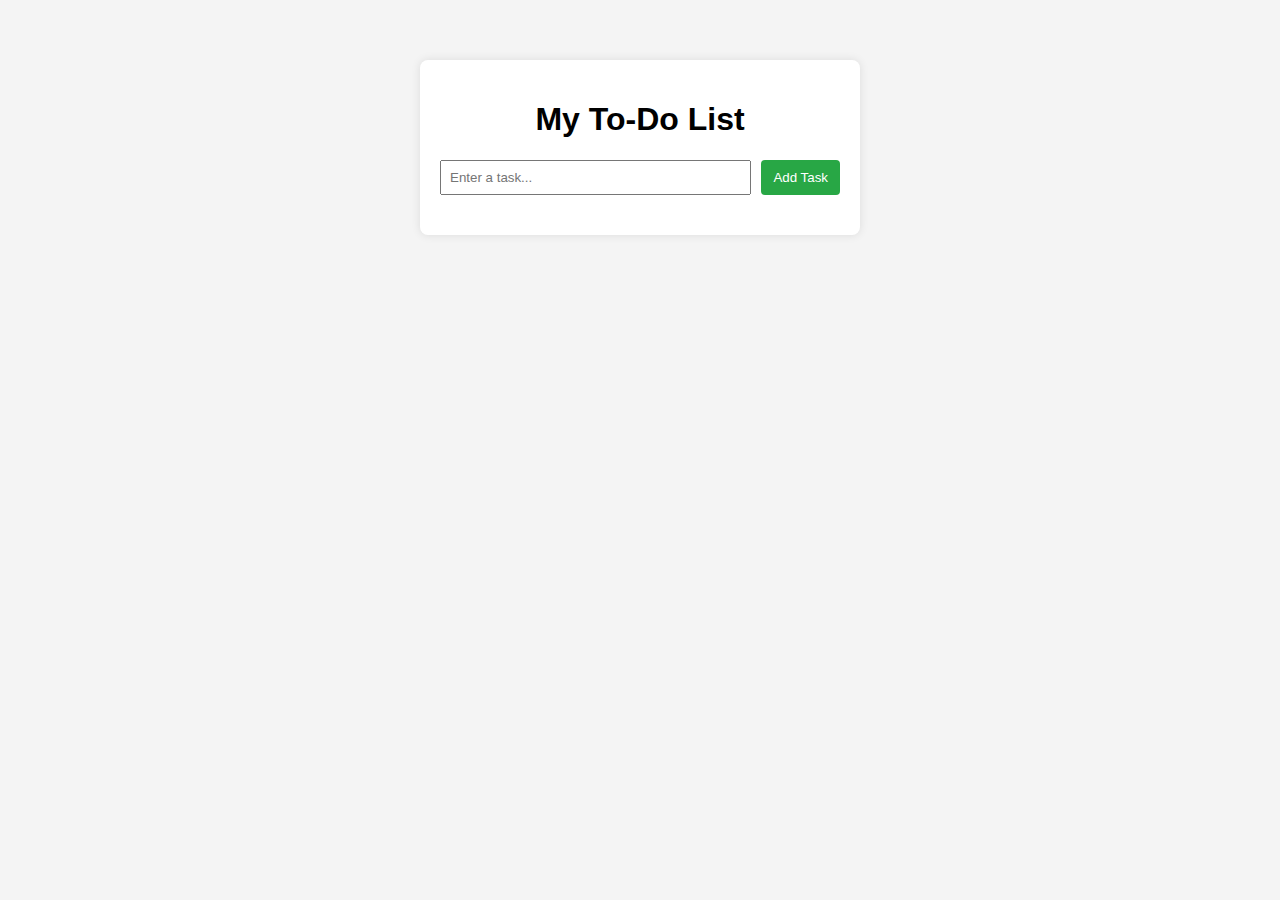
<file: index.html>
<!DOCTYPE html>
<html lang="en">
<head>
    <meta charset="UTF-8">
    <title>Simple To-Do List</title>
    <link rel="stylesheet" href="style.css">
</head>
<body>

    <div class="container">
        <h1>My To-Do List</h1>

        <div class="input-section">
            <input type="text" id="taskInput" placeholder="Enter a task...">
            <button id="addBtn">Add Task</button>
        </div>

        <ul id="taskList"></ul>
    </div>

    <script src="script.js"></script>
</body>
</html>
</file>
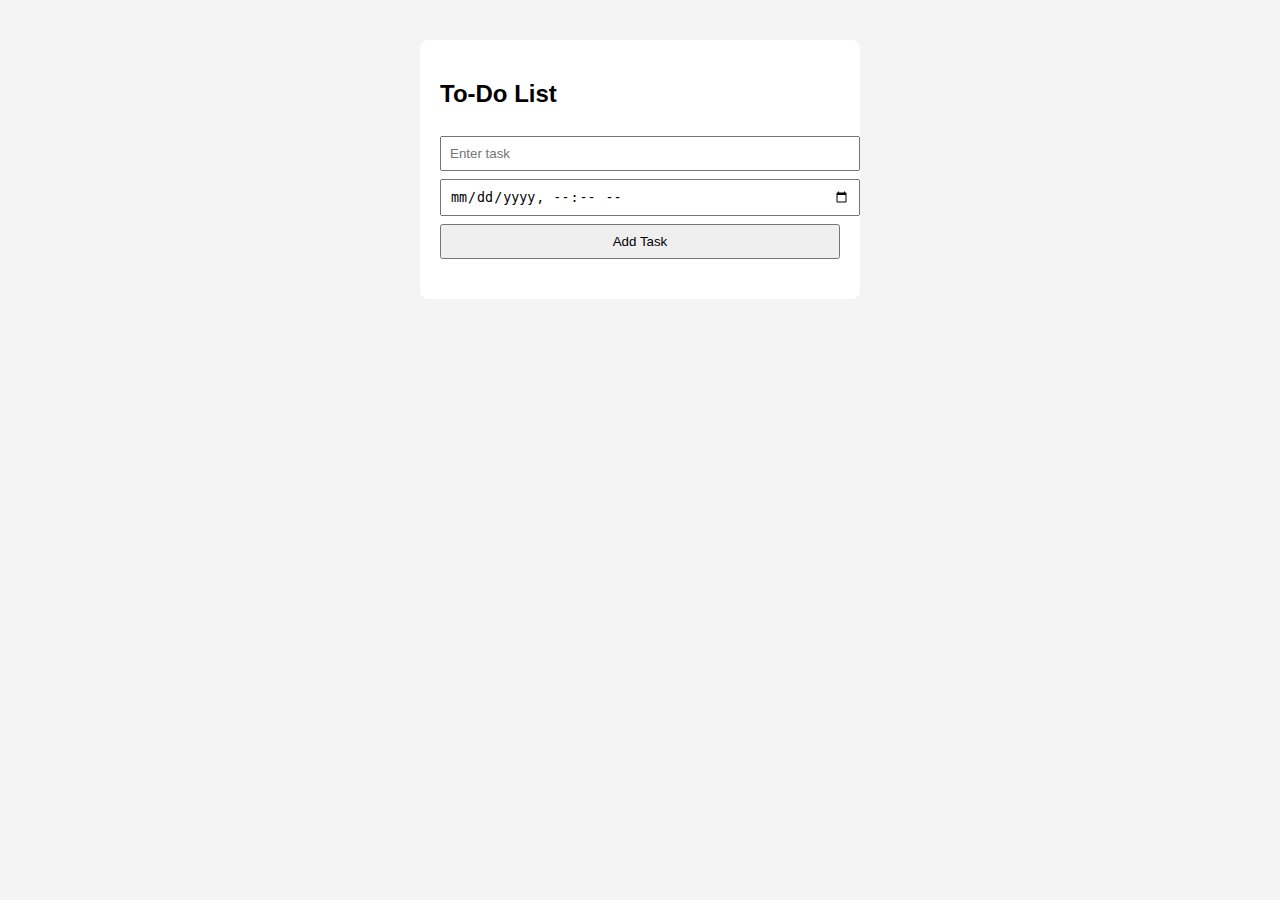
<file: Todolistapp.html>
<!DOCTYPE html>
<html>
<head>
<meta charset="UTF-8">
<title>To-Do App with Due Time</title>

<style>
body {
    font-family: Arial;
    background: #f4f4f4;
    display: flex;
    justify-content: center;
    margin-top: 40px;
}

.container {
    background: white;
    padding: 20px;
    width: 400px;
    border-radius: 8px;
}

input, button {
    padding: 8px;
    margin-top: 8px;
    width: 100%;
}

button {
    cursor: pointer;
}

ul {
    list-style: none;
    padding: 0;
    margin-top: 20px;
}

li {
    background: #e9e9e9;
    padding: 10px;
    margin-bottom: 10px;
    border-radius: 6px;
}

.task-header {
    display: flex;
    justify-content: space-between;
    align-items: center;
}

.completed {
    background: #28a745 !important;
    color: white;
}

.overdue {
    background: #dc3545 !important;
    color: white;
}

.time {
    font-size: 12px;
    margin-top: 5px;
}
</style>
</head>

<body>

<div class="container">
    <h2>To-Do List</h2>

    <input type="text" id="taskInput" placeholder="Enter task">
    <input type="datetime-local" id="taskTime">
    <button onclick="addTask()">Add Task</button>

    <ul id="taskList"></ul>
</div>

<script>
function addTask() {

    const taskText = document.getElementById("taskInput").value.trim();
    const taskTimeValue = document.getElementById("taskTime").value;

    if (taskText === "" || taskTimeValue === "") {
        alert("Please enter task and due time!");
        return;
    }

    const dueDate = new Date(taskTimeValue);

    const li = document.createElement("li");

    const headerDiv = document.createElement("div");
    headerDiv.className = "task-header";

    const span = document.createElement("span");
    span.textContent = taskText;

    const completeBtn = document.createElement("button");
    completeBtn.textContent = "Mark Done";

    const deleteBtn = document.createElement("button");
    deleteBtn.textContent = "Delete";

    // Mark as completed
    completeBtn.onclick = function() {
        li.classList.remove("overdue");
        li.classList.add("completed");
        span.textContent = taskText + " (Completed)";
        completeBtn.style.display = "none";
    };

    // Delete
    deleteBtn.onclick = function() {
        li.remove();
    };

    headerDiv.appendChild(span);
    headerDiv.appendChild(deleteBtn);

    const timeDiv = document.createElement("div");
    timeDiv.className = "time";
    timeDiv.textContent = "Due: " + dueDate.toLocaleString();

    li.appendChild(headerDiv);
    li.appendChild(timeDiv);
    li.appendChild(completeBtn);

    document.getElementById("taskList").appendChild(li);

    // Check overdue every 30 seconds
    function checkOverdue() {
        const now = new Date();
        if (now > dueDate && !li.classList.contains("completed")) {
            li.classList.add("overdue");
        }
    }

    setInterval(checkOverdue, 30000);
    checkOverdue();

    document.getElementById("taskInput").value = "";
    document.getElementById("taskTime").value = "";
}
</script>

</body>
</html>
</file>
<file: style.css>
body {
    font-family: Arial, sans-serif;
    background-color: #f4f4f4;
    display: flex;
    justify-content: center;
    margin-top: 60px;
}

.container {
    background: white;
    padding: 20px;
    width: 400px;
    border-radius: 8px;
    box-shadow: 0 0 10px rgba(0,0,0,0.1);
}

h1 {
    text-align: center;
}

.input-section {
    display: flex;
    gap: 10px;
    margin-bottom: 20px;
}

input {
    flex: 1;
    padding: 8px;
}

button {
    padding: 8px 12px;
    cursor: pointer;
    border: none;
    border-radius: 4px;
}

#addBtn {
    background-color: #28a745;
    color: white;
}

#addBtn:hover {
    background-color: #218838;
}

ul {
    list-style: none;
    padding: 0;
}

li {
    padding: 10px;
    background: #eee;
    margin-bottom: 10px;
    border-radius: 5px;
}

.task-header {
    display: flex;
    justify-content: space-between;
    align-items: center;
}

.completed {
    text-decoration: line-through;
    color: gray;
}

li button {
    margin-top: 5px;
    margin-right: 5px;
}

li button:nth-child(2) {
    background-color: #007bff;
    color: white;
}

li button:nth-child(3) {
    background-color: #dc3545;
    color: white;
}
</file>
